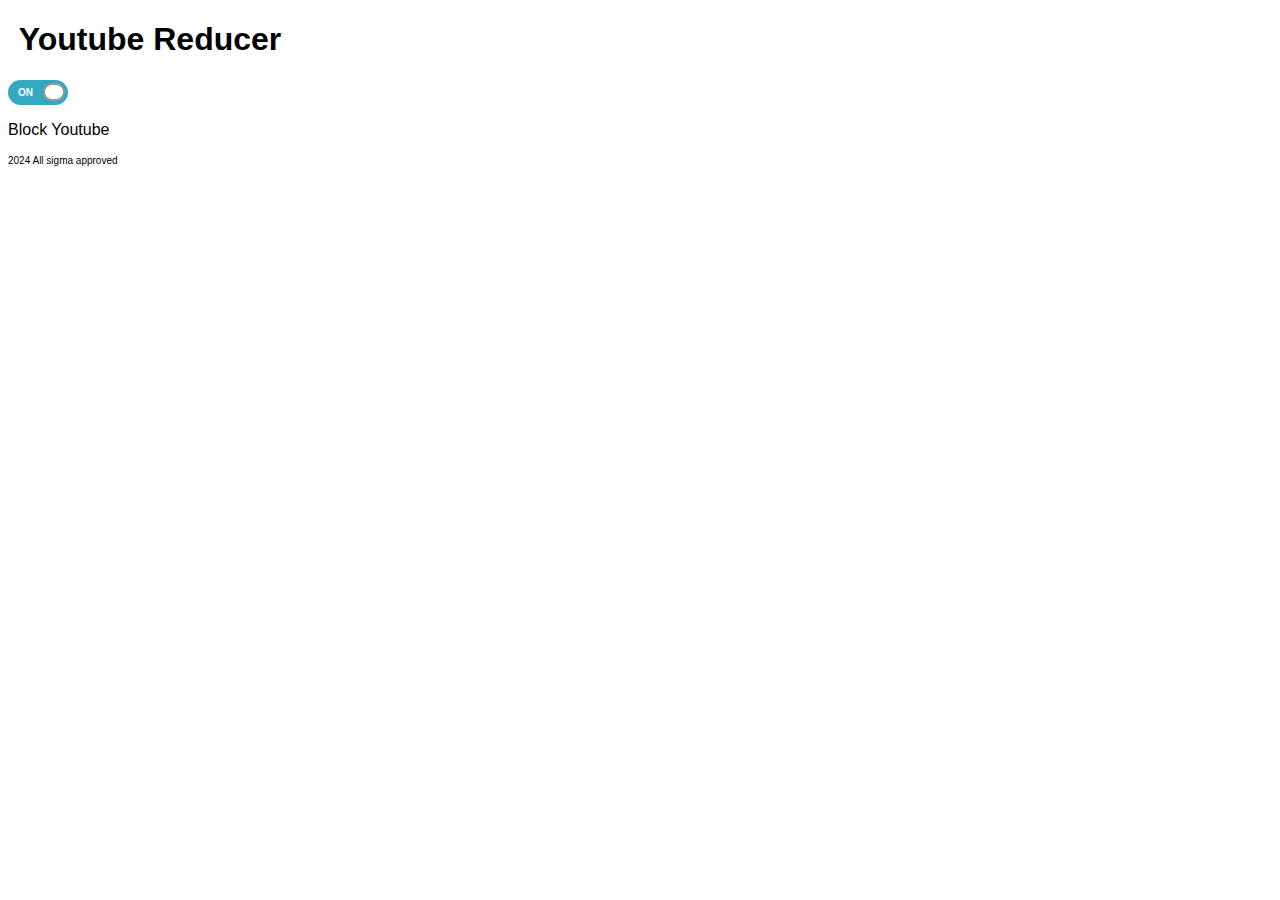
<file: index.html>
<!DOCTYPE html>
<html land="en">
    <head>
        <title>You No Tube</title>
        <link rel="stylesheet"  href="style.css">
        <meta charset="utf-8">
    </head>
    <body>
        <main>
            <h1>Youtube Reducer</h1>
            <div class="onoffswitch">
                <input type="checkbox" name="onoffswitch" class="onoffswitch-checkbox" id="myonoffswitch" tabindex="0" checked>
                <label class="onoffswitch-label" for="myonoffswitch">
                    <span class="onoffswitch-inner"></span>
                    <span class="onoffswitch-switch"></span>
                </label>
            </div>
            <p class="onoffswitchlabel"> Block Youtube</p>
        </main>
    </body>
    <footer>
        <p><a href="apple.com"></a>2024 All sigma approved</p>
    </footer>
</html>
</file>
<file: style.css>
body,head {
    font-family: Helvetica,Arial, sans-serif;
}

html {
    width: 300px;
    height: 400px;
}

h1 {
    text-align: center;

}


.onoffswitch {
    position: relative;
    width: 60px;
    -webkit-user-select: none;
}

.onoffswitch-checkbox {
    position: absolute;
    opacity: 0;
    pointer-events: none;
}

.onoffswitch-label {
    display: block;
    overflow: hidden;
    cursor: pointer;
    border: 2px;
    border-radius: 50px;
}

.onoffswitch-inner {
    display: block;
    width: 200%;
    margin-left: -100%;
    transition: margin .3s ease-in 0;
}

.onoffswitch-inner:before, .onoffswitch-inner:after {
    display: block; float: left; width: 50%; height: 25px; padding: 0; line-height: 25px;
    font-size: 10px; color: white; font-family: Trebuchet, Arial, sans-serif; font-weight: bold;
    box-sizing: border-box;
}
.onoffswitch-inner:before {
    content: "ON";
    padding-left: 10px;
    background-color: #34A7C1; color: #FFFFFF;
}
.onoffswitch-inner:after {
    content: "OFF";
    padding-right: 10px;
    background-color: #EEEEEE; color: #999999;
    text-align: right;
}
.onoffswitch-switch {
    display: block; width: 18px; margin: 3.5px;
    background: #FFFFFF;
    position: absolute; top: 0; bottom: 0;
    right: 32px;
    border: 2px solid #999999; border-radius: 50px;
    transition: all 0.3s ease-in 0s; 
}
.onoffswitch-checkbox:checked + .onoffswitch-label .onoffswitch-inner {
    margin-left: 0;
}
.onoffswitch-checkbox:checked + .onoffswitch-label .onoffswitch-switch {
    right: 0px; 
}

.onoffswitchlabel {
    
}

/* Footer */

footer {
    font-size: 10px
}

a {
    color: blue;
}

a:hover {
color: red;
}
</file>
